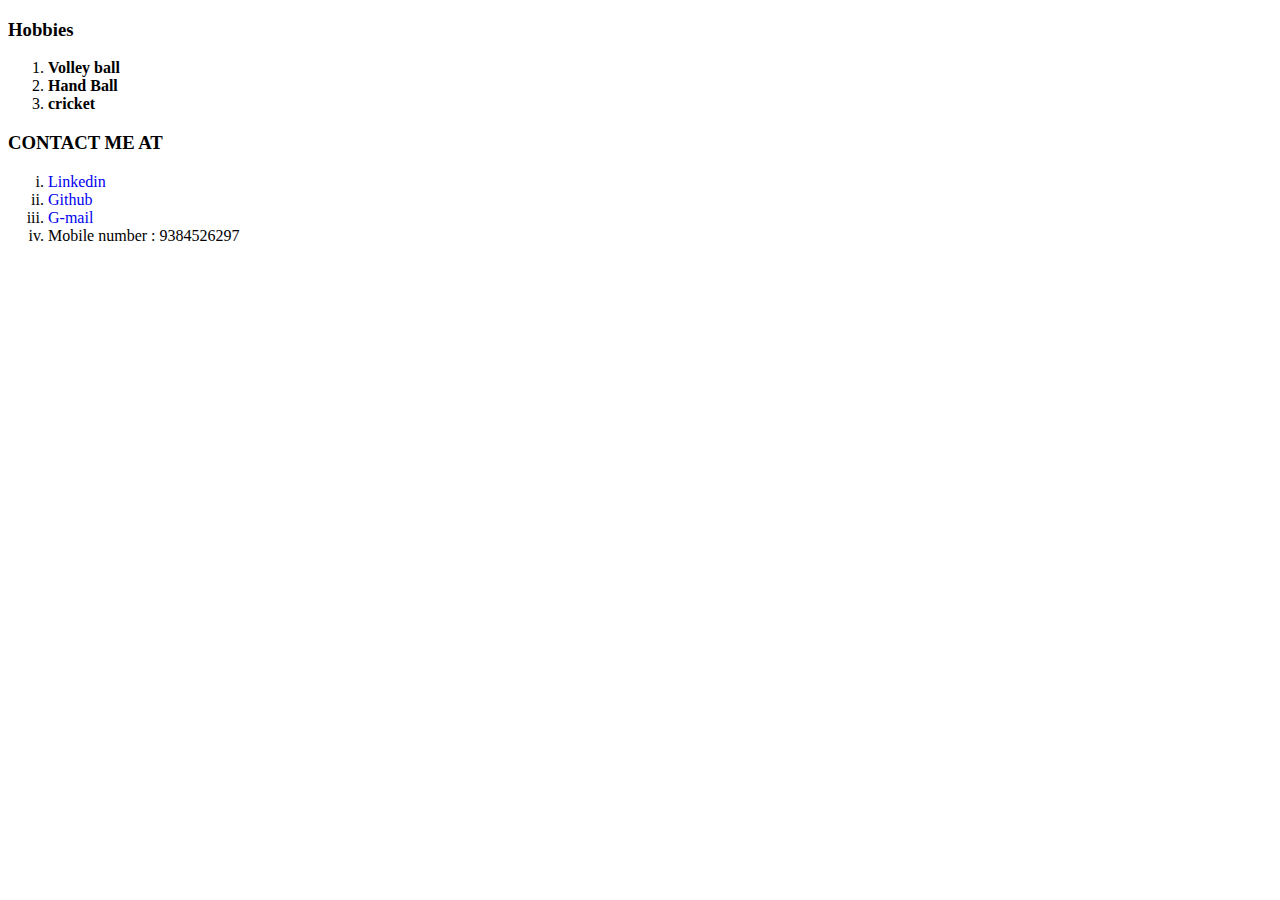
<file: hobbies.html>
<!DOCTYPE html>
<html lang="en">
<head>
    <meta charset="UTF-8">

    <title>hobbies</title>
</head>
<body>
    <h3><b>Hobbies </b></h3>
     <ol>
        <li><strong>Volley ball </strong></li>
        <li><strong>Hand Ball </strong></li>
        <li> <strong>cricket</strong></li>
     </ol>
     <h3>CONTACT  ME  AT</h3>
     <ol type ="i">
        <li><a style="text-decoration:none" href="https://www.linkedin.com/in/dhanasekaran-r-43616921a/">Linkedin</a></li>
        <li><a style="text-decoration:none" href="https://github.com/dhanasekeran">Github</a></li>
        <li><a style="text-decoration:none" href="dhanasekaran89889@gmail.com">G-mail</a></li>
        <li>Mobile number : 9384526297 </a></li>
     </ol>
</body>
</html>
</file>
